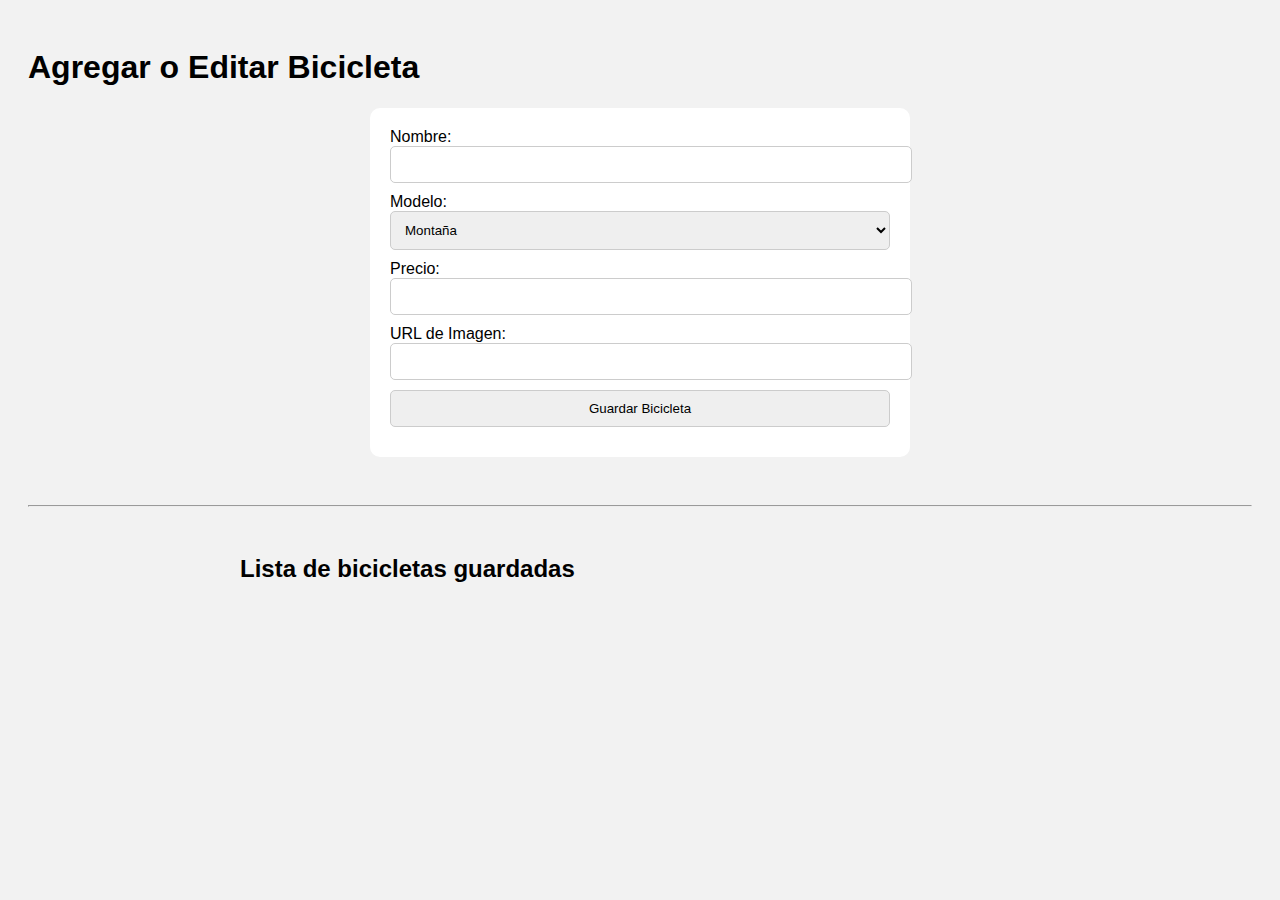
<file: admin.html>
<!DOCTYPE html>
<html lang="es">
<head>
  <meta charset="UTF-8">
  <meta name="viewport" content="width=device-width, initial-scale=1.0">
  <title>Administrar Bicicletas</title>
  <link rel="stylesheet" href="admin.css">
</head>
<body>
  <h1>Agregar o Editar Bicicleta</h1>

  <form id="formBicicleta">
    <label for="nombre">Nombre:</label>
    <input type="text" id="nombre" required><br>

    <label for="modelo">Modelo:</label>
    <select id="modelo" required>
      <option value="montaña">Montaña</option>
      <option value="urbana">Urbana</option>
      <option value="electrica">Eléctrica</option>
      <option value="paseo">Paseo</option>
    </select><br>

    <label for="precio">Precio:</label>
    <input type="number" id="precio" required><br>

    <label for="imagen">URL de Imagen:</label>
    <input type="text" id="imagen" required><br>

    <button type="submit">Guardar Bicicleta</button>
  </form>

  <hr style="margin: 3rem 0;" />

  <section id="listaBicicletas">
    <h2>Lista de bicicletas guardadas</h2>
    <div id="bicicletasContainer"></div>
  </section>

  <script src="admin.js"></script>
</body>
</html>
</file>
<file: admin.css>
body {
  font-family: Arial, sans-serif;
  padding: 20px;
  background: #f2f2f2;
}

form {
  background: white;
  padding: 20px;
  border-radius: 10px;
  max-width: 500px;
  margin: auto;
}

input, select, button {
  width: 100%;
  margin-bottom: 10px;
  padding: 10px;
  border-radius: 5px;
  border: 1px solid #ccc;
}

#listaBicicletas {
  max-width: 800px;
  margin: auto;
}

.bicicleta-card {
  background: #fff;
  border: 1px solid #ccc;
  padding: 1rem;
  margin-bottom: 1rem;
  border-radius: 10px;
  display: flex;
  gap: 1rem;
  align-items: center;
}

.bicicleta-card img {
  width: 100px;
  height: auto;
  border-radius: 8px;
}
</file>
